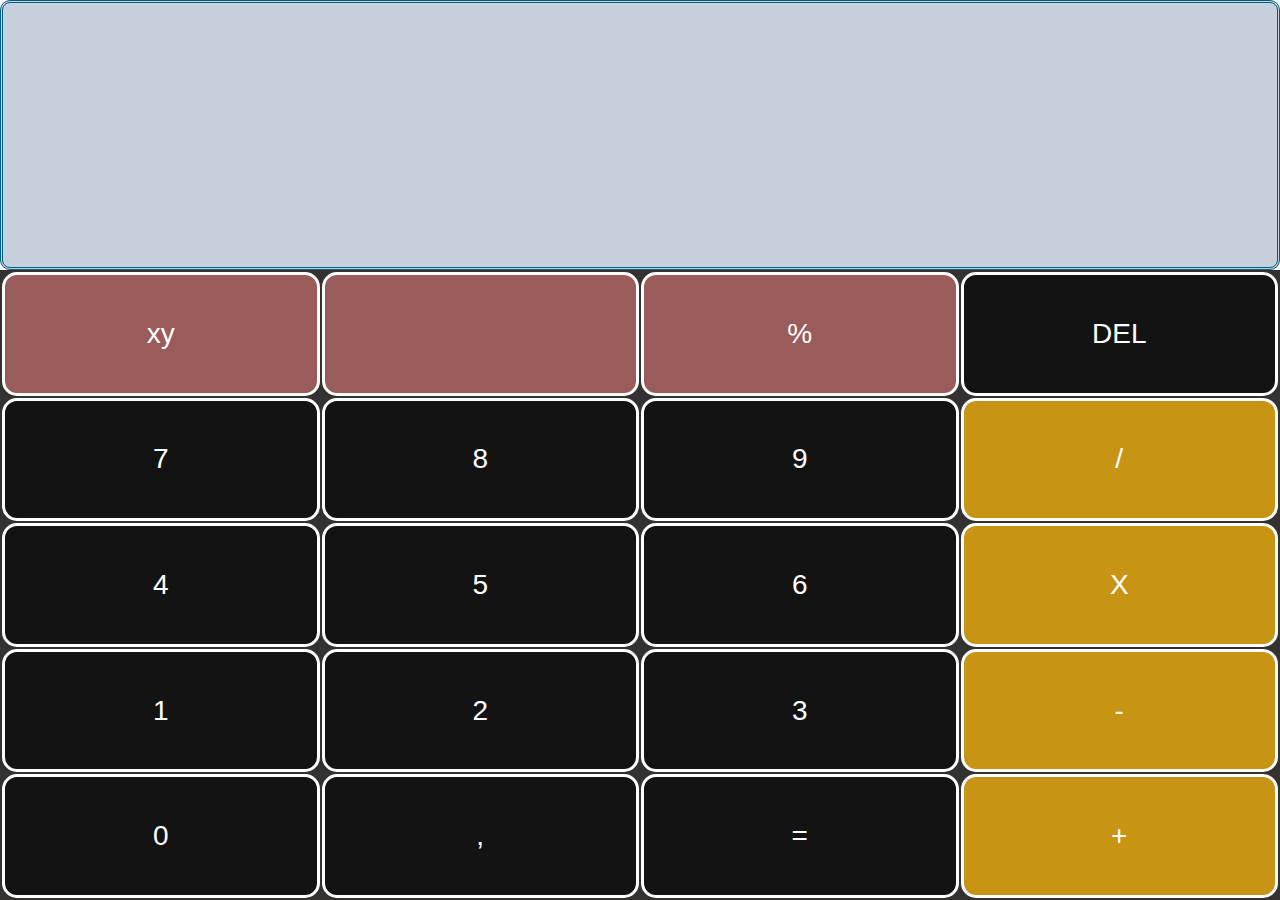
<file: index.html>
<!DOCTYPE html>
<html lang="en">

<head>
    <meta charset="UTF-8">
    <meta name="viewport" content="width=device-width, initial-scale=1.0">
    <title>Kalkulator</title>
    <link rel="stylesheet" href="style Kopie.css">

    <script>
        function dodoperacija(operacija) {
            document.getElementById("rezultat").innerHTML += operacija;
        }

        function kalkResul() {
            let kont = document.getElementById("rezultat");
            let rezul = eval(kont.innerHTML);
            kont.innerHTML = rezul;
        }

        function delZadnje() {
            let kont = document.getElementById("rezultat");
            if (kont.innerHTML.endsWith(' ')) {
                kont.innerHTML = kont.innerHTML.slice(0, -3);
            } else {
                kont.innerHTML = kont.innerHTML.slice(0, -1);
                // zadnja znamenka se brise, ako je prazno brise 3
            }

        }
    </script>
</head>

<body>
    <div id="rezultat"></div>
    <table>
        <tr>
            <td onclick="dodoperacija('**')" class=" bakar ">xy</td>
            <td class="bakar "></td>
            <td class="bakar ">%</td>
            <td onclick="delZadnje() ">DEL</td>
        </tr>
        <tr>
            <td onclick="dodoperacija(7) ">7</td>
            <td onclick="dodoperacija(8) ">8</td>
            <td onclick="dodoperacija(9) ">9</td>
            <td onclick="dodoperacija( ' / ') " class="zlato ">/</td>
        </tr>
        <tr>
            <td onclick="dodoperacija(4) ">4</td>
            <td onclick="dodoperacija(5) ">5</td>
            <td onclick="dodoperacija(6) ">6</td>
            <td onclick="dodoperacija( ' * ') " class="zlato ">X</td>
        </tr>
        <tr>
            <td onclick="dodoperacija(1) ">1</td>
            <td onclick="dodoperacija(2) ">2</td>
            <td onclick="dodoperacija(3) ">3</td>
            <td onclick="dodoperacija( ' - ') " class="zlato ">-</td>
        </tr>
        <tr>
            <td onclick="dodoperacija(0) ">0</td>
            <td onclick="dodoperacija( '.') ">,</td>
            <td onclick="kalkResul() " id="jednako ">=</td>
            <td onclick="dodoperacija( ' + ') " class="zlato ">+</td>
        </tr>

    </table>
</body>

</html>
</file>
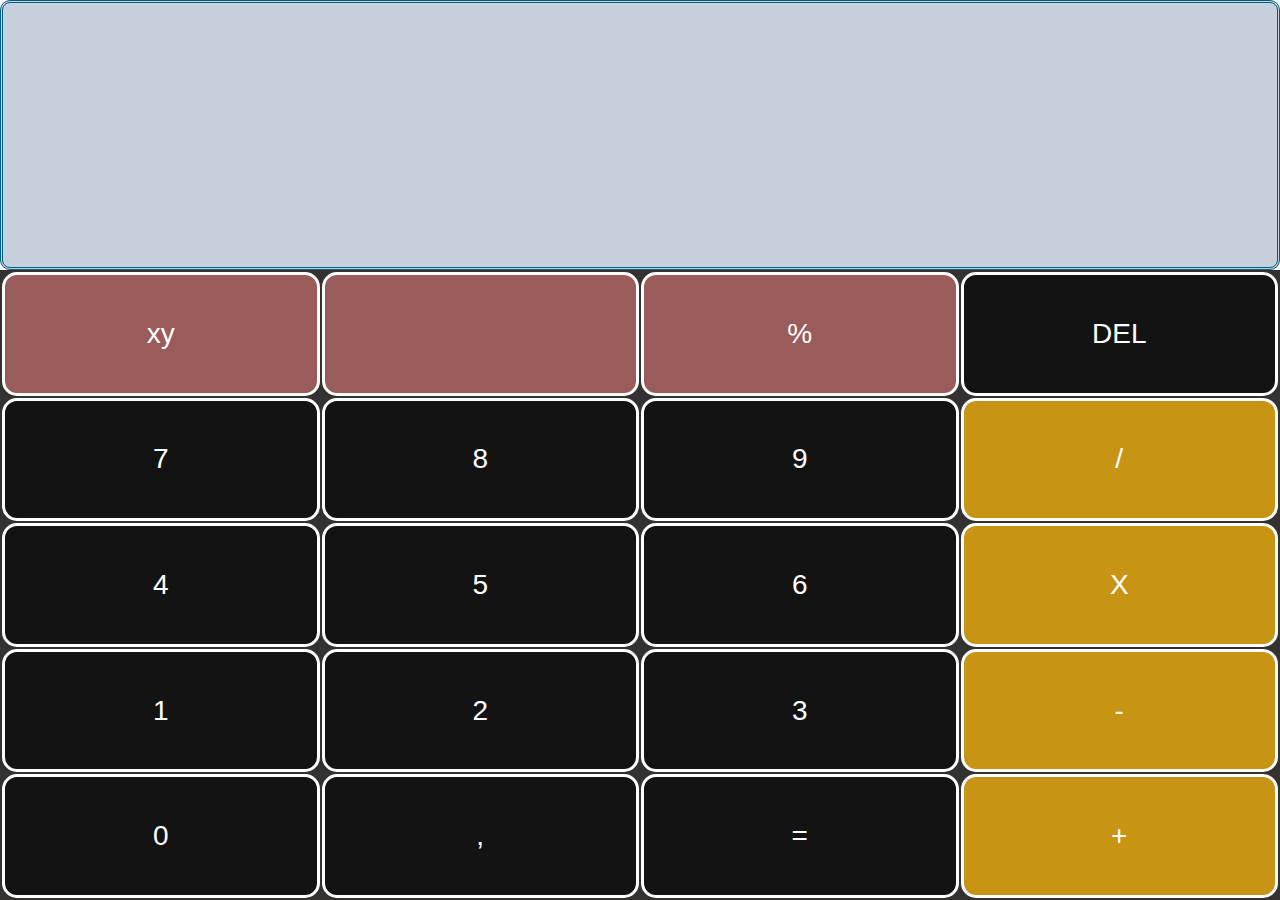
<file: indexCalc Kopie.html>
<!DOCTYPE html>
<html lang="en">

<head>
    <meta charset="UTF-8">
    <meta name="viewport" content="width=device-width, initial-scale=1.0">
    <title>Kalkulator</title>
    <link rel="stylesheet" href="style Kopie.css">

    <script>
        function dodoperacija(operacija) {
            document.getElementById("rezultat").innerHTML += operacija;
        }

        function kalkResul() {
            let kont = document.getElementById("rezultat");
            let rezul = eval(kont.innerHTML);
            kont.innerHTML = rezul;
        }

        function delZadnje() {
            let kont = document.getElementById("rezultat");
            if (kont.innerHTML.endsWith(' ')) {
                kont.innerHTML = kont.innerHTML.slice(0, -3);
            } else {
                kont.innerHTML = kont.innerHTML.slice(0, -1);
                // zadnja znamenka se brise, ako je prazno brise 3
            }

        }
    </script>
</head>

<body>
    <div id="rezultat"></div>
    <table>
        <tr>
            <td onclick="dodoperacija('**')" class=" bakar ">xy</td>
            <td class="bakar "></td>
            <td class="bakar ">%</td>
            <td onclick="delZadnje() ">DEL</td>
        </tr>
        <tr>
            <td onclick="dodoperacija(7) ">7</td>
            <td onclick="dodoperacija(8) ">8</td>
            <td onclick="dodoperacija(9) ">9</td>
            <td onclick="dodoperacija( ' / ') " class="zlato ">/</td>
        </tr>
        <tr>
            <td onclick="dodoperacija(4) ">4</td>
            <td onclick="dodoperacija(5) ">5</td>
            <td onclick="dodoperacija(6) ">6</td>
            <td onclick="dodoperacija( ' * ') " class="zlato ">X</td>
        </tr>
        <tr>
            <td onclick="dodoperacija(1) ">1</td>
            <td onclick="dodoperacija(2) ">2</td>
            <td onclick="dodoperacija(3) ">3</td>
            <td onclick="dodoperacija( ' - ') " class="zlato ">-</td>
        </tr>
        <tr>
            <td onclick="dodoperacija(0) ">0</td>
            <td onclick="dodoperacija( '.') ">,</td>
            <td onclick="kalkResul() " id="jednako ">=</td>
            <td onclick="dodoperacija( ' + ') " class="zlato ">+</td>
        </tr>

    </table>
</body>

</html>
</file>
<file: style Kopie.css>
body {
    font-family: Arial, Helvetica, sans-serif;
    margin: 0;
}

table {
    width: 100%;
    height: 70vh;
    color: white;
    background-color: #343131;
}

td {
    width: 25%;
    text-align: center;
    font-size: 28px;
    background-color: rgb(20, 19, 19);
    border-radius: 15px;
    border-style: solid;



}

td:hover {
    background-color: rgb(62, 55, 55);
    cursor: pointer;
}

#rezultat {
    height: 30vh;
    background-color: rgb(199, 209, 222);
    font-size: 70px;
    text-align: right;
    color: rgb(4, 94, 127);
    padding: 50px;
    box-sizing: border-box;
    border-radius: 10px;
    border-style: double;
}

#jednako {
    background-color: rgb(104, 108, 229);
}

#jednako:hover {
    background-color: rgb(94, 81, 128);
}

.zlato {
    background-color: rgb(199, 148, 19);
}

.bakar {
    background-color: hsl(0, 26%, 48%);
}
</file>
